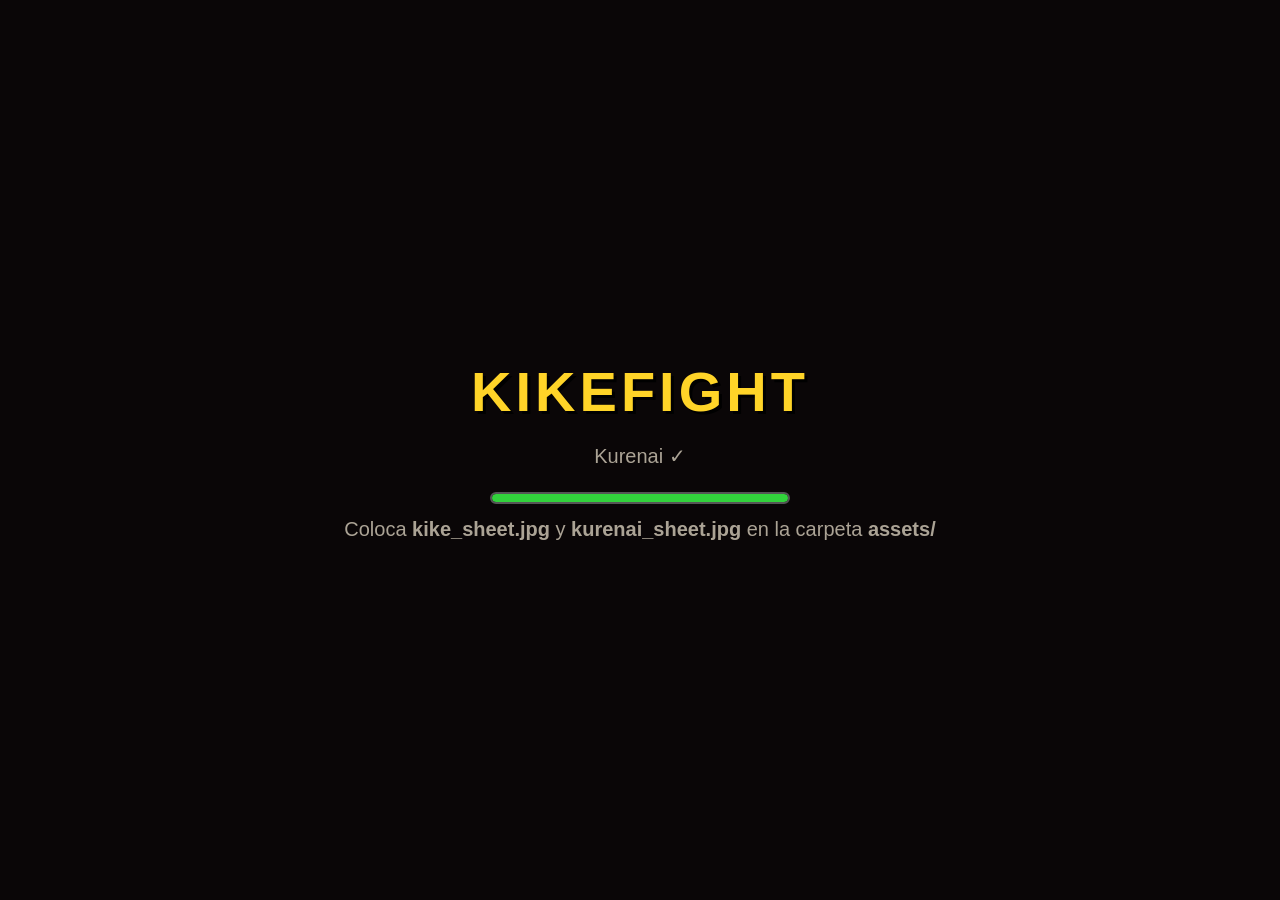
<file: index.html>
<!DOCTYPE html>
<html lang="es">
<head>
<meta charset="UTF-8">
<meta name="viewport" content="width=device-width,initial-scale=1">
<title>KikeFight</title>
<style>
*{margin:0;padding:0;box-sizing:border-box}
body{background:#0a0607;display:flex;justify-content:center;align-items:center;height:100vh;overflow:hidden;font-family:sans-serif}
canvas{display:block;image-rendering:pixelated;image-rendering:crisp-edges}
#loader{position:fixed;inset:0;background:#0a0607;display:flex;flex-direction:column;align-items:center;justify-content:center;color:#f0e6d2;z-index:10}
#loader h1{font-size:56px;color:#ffd428;text-shadow:3px 3px 0 #000;margin-bottom:20px;letter-spacing:4px}
#loader p{font-size:20px;opacity:.7}
#bar-wrap{width:300px;height:12px;background:#222;border:2px solid #555;margin-top:24px;border-radius:6px;overflow:hidden}
#bar{height:100%;background:#32d23c;width:0%;transition:width .3s;border-radius:4px}
#hint{font-size:14px;opacity:.5;margin-top:14px;text-align:center}
</style>
</head>
<body>

<div id="loader">
  <h1>KIKEFIGHT</h1>
  <p id="load-msg">Cargando assets…</p>
  <div id="bar-wrap"><div id="bar"></div></div>
  <p id="hint">Coloca <b>kike_sheet.jpg</b> y <b>kurenai_sheet.jpg</b> en la carpeta <b>assets/</b></p>
</div>

<canvas id="c"></canvas>

<script>
'use strict'
// ══════════════════════════════════════════════════════════════
//  CONSTANTS
// ══════════════════════════════════════════════════════════════
const W=1280,H=720,FLOOR_Y=540,GRAV=0.9,SPD=6,JMP=-22
const ROUND_S=99,MAX_HP=100,COMBO_WIN=1800
const SCALE=3.2          // sprite scale-up factor
const BG_THRESH=28       // darkness threshold for sprite detection
const MIN_SP_W=26        // min sprite width  (filters out letter-width groups)
const MIN_SP_H=34        // min sprite height (filters out one-line text rows)
const MAX_ASPECT=4.5     // w/h ratio limit  (filters out wide horizontal text labels)

const DMG={light:7,heavy:14,special:22,block:2}
const ANIM_MS={idle:170,walk:105,jump:100,light:80,heavy:90,special:100,block:120,hit:110,dead:130}
// animation frame counts will be discovered from detected sprites

// state → priority (higher = harder to interrupt)
const PRIO={idle:0,walk:0,jump:1,light:3,heavy:4,special:5,block:2,hit:6,dead:99}
// which game-frame indices have an active hitbox [lo,hi]
const ACTIVE={light:[1,2],heavy:[1,3],special:[2,4]}

// Colours
const C={
  hpBg:'#3c0a0a',hpGrn:'#32d23c',hpRed:'#d22828',hpGld:'#c8a01e',
  frame:'#1e140a',cmb:'#50c8ff',txt:'#f0e6d2',
  kiFx:'#50ff80',purpFx:'#c050ff',hitLight:'#ffe050',hitHeavy:'#ff8020'
}

// ══════════════════════════════════════════════════════════════
//  CANVAS
// ══════════════════════════════════════════════════════════════
const canvas=document.getElementById('c')
const ctx=canvas.getContext('2d')
canvas.width=W; canvas.height=H
ctx.imageSmoothingEnabled=false
function resize(){
  const s=Math.min(innerWidth/W,innerHeight/H)
  canvas.style.width=(W*s)+'px'; canvas.style.height=(H*s)+'px'
}
addEventListener('resize',resize); resize()

// ══════════════════════════════════════════════════════════════
//  SPRITE AUTO-DETECTOR
//  Scans a loaded Image for non-background pixel groups.
//  Returns: Array of rows, each row = Array of {x,y,w,h}.
// ══════════════════════════════════════════════════════════════
function detectSpriteGroups(img, maxXFrac=0.56){
  const tw=img.naturalWidth||img.width, th=img.naturalHeight||img.height
  // Only scan the left portion of the sheet (gameplay sprites)
  // Right side contains expressions, UI elements, palette swatches, etc.
  const scanW=Math.round(tw*maxXFrac)
  const tc=document.createElement('canvas'); tc.width=tw; tc.height=th
  const tx=tc.getContext('2d'); tx.drawImage(img,0,0)
  const px=tx.getImageData(0,0,tw,th).data

  const active=(x,y)=>{
    if(x<0||x>=tw||y<0||y>=th) return false
    const i=(y*tw+x)*4
    return Math.max(px[i],px[i+1],px[i+2])>BG_THRESH
  }

  // active rows (only within scanW columns)
  const rowA=new Uint8Array(th)
  for(let y=0;y<th;y++) for(let x=0;x<scanW;x++) if(active(x,y)){rowA[y]=1;break}

  // row → horizontal bands
  const bands=[]
  let bs=-1
  for(let y=0;y<=th;y++){
    if(rowA[y]&&bs<0) bs=y
    if(!rowA[y]&&bs>=0){bands.push([bs,y-1]);bs=-1}
  }

  const result=[]
  for(const[y1,y2]of bands){
    const bh=y2-y1+1
    if(bh<MIN_SP_H) continue                   // skip thin text-label rows

    // active columns inside this band (within scanW)
    const colA=new Uint8Array(scanW)
    for(let x=0;x<scanW;x++) for(let y=y1;y<=y2;y++) if(active(x,y)){colA[x]=1;break}

    // column → sprite groups
    const row=[]
    let cs=-1
    for(let x=0;x<=scanW;x++){
      if(colA[x]&&cs<0) cs=x
      if(!colA[x]&&cs>=0){
        const gw=x-cs
        if(gw>=MIN_SP_W && gw/bh<=MAX_ASPECT) row.push({x:cs,y:y1,w:gw,h:bh})
        cs=-1
      }
    }
    if(row.length) result.push(row)
  }
  return result          // [ [{x,y,w,h},…], … ]
}

// ── Map detected groups → named animation frames ──────────────
// Actual sheet layout (Kike & Kurenai – same structure):
//   groups[0]  = PERSONAJE row   : idle×2, walk×1, guardia×1
//   groups[1]  = MOVEMENT row    : correr×2, salto×1, agacharse×1, daño×1, ko×1
//   groups[2…] = ATTACK rows (left half=normales, right half=especiales)
//     row+0  PUÑO        /  SHINOBI DASH (or SHURIKEN FLURRY)
//     row+1  PATADA BAJA /  KAZE SLASH (or KASUMI STEP)
//     row+2  CORTE H     /  SOMBRA ASCENDENTE (or HANA NO MAI)
//     row+3  CORTE V     /  CORTE HURACÁN (or KURENAI ENBU)
function mapFrames(groups, splitX){
  const f={}
  // ── PERSONAJE (idle, walk, guard) ─────────────────────────
  if(groups[0]){
    const r=groups[0]
    // First 2 sprites = idle poses, next = walk, next = guard
    if(r.length>=4){
      f.idle  = toF(r.slice(0,2))
      f.walk  = toF(r.slice(2,3))
      f.guard = toF(r.slice(3,4))
    } else if(r.length>=2){
      f.idle  = toF(r.slice(0,2))
      f.walk  = toF(r.slice(0,2))   // reuse idle for walk if not enough
      f.guard = toF(r.slice(1,2))
    } else {
      f.idle  = toF(r); f.walk=f.idle; f.guard=f.idle
    }
  }
  // ── MOVEMENT (run, jump, crouch, hit, ko) ─────────────────
  if(groups[1]){
    const r=groups[1]
    f.run   = toF(r.slice(0,2))
    f.jump  = toF(r.slice(2,3))
    f.crouch= toF(r.slice(3,4))
    f.hit   = toF(r.slice(4,5).length?r.slice(4,5):r.slice(-2,-1))
    f.ko    = toF(r.slice(5,6).length?r.slice(5,6):[r[r.length-1]].filter(Boolean))
    if(!f.run.length&&r.length>=2) f.run=toF(r.slice(0,2))
    if(!f.jump.length&&r[0]) f.jump=toF([r[0]])
  }
  // ── ATTACKS (left=normales, right=especiales split by splitX) ─
  const atkNames =['punch','kick','slash_h','slash_v']
  const spNames  =['sp1','sp2','sp3','sp4']
  for(let i=0;i<4;i++){
    const grp=groups[2+i]; if(!grp) continue
    const left =grp.filter(s=>s.x+s.w/2 < splitX)
    const right=grp.filter(s=>s.x+s.w/2 >= splitX)
    if(left.length)  f[atkNames[i]]=toF(left)
    if(right.length) f[spNames[i]] =toF(right)
  }
  // Fallbacks: make sure every needed key exists
  const base=f.idle||[[0,0,60,80]]
  ;['idle','walk','guard','run','jump','crouch','hit','ko',
    'punch','kick','slash_h','slash_v','sp1','sp2','sp3','sp4'
  ].forEach(k=>{ if(!f[k]||!f[k].length) f[k]=base })
  return f
}
function toF(arr){ return arr.filter(Boolean).map(s=>[s.x,s.y,s.w,s.h]) }

// ── Draw one frame from a sprite sheet ────────────────────────
function drawFrame(img,frame,cx,cy,scale,flip,tint=null){
  const[sx,sy,sw,sh]=frame
  const dw=sw*scale, dh=sh*scale
  const dx=cx-dw/2, dy=cy-dh   // anchor: centre-bottom

  ctx.save()
  ctx.imageSmoothingEnabled=false
  if(flip){
    ctx.translate(dx+dw,dy); ctx.scale(-1,1)
    ctx.drawImage(img,sx,sy,sw,sh,0,0,dw,dh)
  }else{
    ctx.drawImage(img,sx,sy,sw,sh,dx,dy,dw,dh)
  }
  // optional colour tint (multiply via globalCompositeOperation)
  if(tint){
    ctx.globalCompositeOperation='multiply'; ctx.globalAlpha=0.35
    ctx.fillStyle=tint; ctx.fillRect(flip?0:dx,dy,dw,dh)
  }
  ctx.restore()
}

// ══════════════════════════════════════════════════════════════
//  FIGHTER CLASS
// ══════════════════════════════════════════════════════════════
class Fighter{
  constructor(n,x,y,img,frames,name,flip,accentCol,splitX){
    this.n=n; this.x=x; this.y=y; this.img=img
    this.frames=frames; this.name=name; this.flip=flip
    this.col=accentCol; this.splitX=splitX
    this.vY=0; this.gnd=true; this.hp=MAX_HP; this.alive=true
    this.state='idle'; this.fi=0; this.ft=0; this.done=false
    this.combo=0; this.ct=0; this.stun=0
    this.inp={L:0,R:0,U:0,lgt:0,hvy:0,sp:0,blk:0}
    this.ar=null; this.hitDone=false; this.spawnProj=false; this.shk=0
    this.rect={x:x-38,y:y-185,w:76,h:185}
    // which frame-set maps to which game state
    this.stateMap={
      idle:'idle', walk:'walk', jump:'jump', block:'guard',
      hit:'hit',   dead:'ko',
      light:'punch', heavy:'slash_h', special:'sp1'
    }
  }

  /* ── helpers ──────────────────────────────────────────── */
  fc(state){
    const key=this.stateMap[state]||state
    return (this.frames[key]||this.frames.idle||[[0,0,1,1]]).length
  }
  getFrame(state,fi){
    const key=this.stateMap[state]||state
    const arr=this.frames[key]||this.frames.idle||[[0,0,60,80]]
    return arr[Math.min(fi,arr.length-1)]
  }

  setState(s){
    if(s===this.state) return
    if((PRIO[s]||0)<(PRIO[this.state]||0)) return
    this.state=s; this.fi=0; this.ft=0; this.done=false; this.ar=null; this.hitDone=false
  }

  update(dt){
    if(!this.alive){this.adv(dt,'dead',false);return}
    this.ct+=dt; if(this.ct>COMBO_WIN) this.combo=0
    if(this.stun>0){this.stun-=dt; if(this.stun<=0){this.stun=0;this.setState('idle')}}
    if(!this.gnd) this.vY+=GRAV
    this.y+=this.vY
    if(this.y>=FLOOR_Y){this.y=FLOOR_Y;this.vY=0;this.gnd=true}
    this.x=Math.max(70,Math.min(W-70,this.x))
    this.rect={x:this.x-38,y:this.y-185,w:76,h:185}
    if(this.state==='hit'||this.state==='dead'){this.adv(dt,this.state,false);return}
    this.doInput(); this.adv(dt,this.state); this.updAR()
  }

  doInput(){
    const i=this.inp,s=this.state
    if(['light','heavy','special'].includes(s)){if(!this.done)return;this.setState('idle');return}
    if(i.blk){this.setState('block');return}
    if(i.sp&&this.gnd){this.setState('special');this.hitDone=false;this.spawnProj=false;return}
    if(i.hvy&&this.gnd){this.setState('heavy');this.hitDone=false;return}
    if(i.lgt){this.setState('light');this.hitDone=false;return}
    if(i.U&&this.gnd){this.vY=JMP;this.gnd=false;this.setState('jump');return}
    if(!this.gnd){this.setState('jump');return}
    const dx=(i.R?SPD:0)-(i.L?SPD:0)
    if(dx){this.x+=dx;this.setState('walk')}else this.setState('idle')
  }

  adv(dt,sk,loop=true){
    const ms=ANIM_MS[sk]||120, fc=this.fc(sk)
    this.ft+=dt
    if(this.ft>=ms){
      this.ft-=ms; this.fi++
      if(this.fi>=fc){
        if(loop) this.fi=0
        else{this.fi=fc-1;this.done=true;if(sk==='dead')this.alive=false}
      }
    }
  }

  updAR(){
    this.ar=null
    const af=ACTIVE[this.state]; if(!af) return
    if(this.fi<af[0]||this.fi>af[1]) return
    const d=this.flip?-1:1
    const[w,h]=this.state==='light'?[115,85]:this.state==='heavy'?[145,105]:[165,130]
    const ax=this.rect.x+(d===1?this.rect.w+8:-w-8), ay=this.rect.y+28
    this.ar={x:ax,y:ay,w,h}
    if(this.state==='special'&&this.fi===3) this.spawnProj=true
  }

  takeHit(dmg,from){
    if(!this.alive||this.state==='dead') return
    if(this.state==='block') dmg=DMG.block
    this.hp=Math.max(0,this.hp-dmg); this.shk=from==='heavy'?6:3
    if(this.hp<=0){this.alive=false;this.state='dead';this.fi=0;this.ft=0;this.done=false}
    else{this.stun=from==='heavy'?360:210;this.state='hit';this.fi=0;this.ft=0;this.done=false}
  }

  regHit(){this.ct=0;this.combo++}

  draw(){
    if(!this.img) return
    const frame=this.getFrame(this.state,this.fi)
    // Flash red on hit
    const tint=(this.state==='hit')? '#ff4444':null
    drawFrame(this.img,frame,this.x,this.y,SCALE,this.flip,tint)
  }
}

// ══════════════════════════════════════════════════════════════
//  PROJECTILES
// ══════════════════════════════════════════════════════════════
const FURNS=['chair','table','barrel','vase']

class Proj{
  constructor(x,y,dir,type='furniture',col='#c8a01e'){
    this.x=x;this.y=y;this.vx=dir*13;this.vy=-9
    this.rot=0;this.rs=dir*6;this.col=col
    this.type=type; this.ftype=FURNS[Math.random()*4|0]
    this.rect={x,y,w:74,h:65};this.active=true;this.hitTarget=false
    this.trail=[]
  }
  update(){
    this.trail.push({x:this.x+37,y:this.y+32,a:1})
    if(this.trail.length>8) this.trail.shift()
    this.trail.forEach(t=>{t.a-=0.12})
    this.vy+=GRAV*0.55; this.x+=this.vx; this.y+=this.vy; this.rot+=this.rs
    this.rect={x:this.x,y:this.y,w:74,h:65}
    if(this.y>FLOOR_Y+90||this.x<-250||this.x>W+250) this.active=false
  }
  draw(){
    if(!this.active) return
    // trail
    this.trail.forEach(t=>{
      ctx.save(); ctx.globalAlpha=t.a*0.4; ctx.fillStyle=this.col
      ctx.beginPath(); ctx.arc(t.x,t.y,10,0,Math.PI*2); ctx.fill(); ctx.restore()
    })
    ctx.save(); ctx.translate(this.x+37,this.y+32); ctx.rotate(this.rot*Math.PI/180)
    if(this.type==='furniture') drawFurn(ctx,this.ftype)
    else drawShuriken(ctx,this.col)
    ctx.restore()
  }
}

// draw furniture centred at (0,0)
function drawFurn(c,type){
  const r=(col,x,y,w,h)=>{c.fillStyle=col;c.fillRect(x,y,w,h)}
  if(type==='chair'){
    r('#8c5a28',-18,-5,36,10); r('#784a22',-14,5,5,20); r('#9,5,5,20')
    r('#784a22',9,5,5,20); r('#8c5a28',-18,-24,6,21); r('#8c5a28',12,-24,6,21)
    r('#8c5a28',-18,-24,36,6); r('#6e4519',-8,12,16,4)
  }else if(type==='table'){
    r('#8c5a28',-35,-6,70,11); r('#784a22',-32,5,5,25); r('#784a22',27,5,5,25)
    r('#784a22',-10,5,5,25); r('#784a22',5,5,5,25); r('#784a22',-32,16,64,4)
  }else if(type==='barrel'){
    c.beginPath();c.arc(0,0,28,0,Math.PI*2);c.fillStyle='#a0642d';c.fill()
    r('#503214',-28,-12,56,5); r('#503214',-28,3,56,5); r('#503214',-28,18,56,5)
  }else{
    c.beginPath();c.ellipse(0,0,18,26,0,0,Math.PI*2);c.fillStyle='#b47828';c.fill()
    r('#b47828',-12,-26,24,10); r('#a06420',-10,-24,20,8)
  }
}

// draw shuriken star centred at (0,0)
function drawShuriken(c,col){
  c.fillStyle=col
  for(let i=0;i<4;i++){
    c.save(); c.rotate(i*Math.PI/2)
    c.beginPath(); c.moveTo(0,-18); c.lineTo(5,-5); c.lineTo(18,0); c.lineTo(5,5)
    c.lineTo(0,18); c.lineTo(-3,6); c.lineTo(-10,10); c.lineTo(-4,0)
    c.lineTo(-10,-10); c.lineTo(-3,-6); c.closePath(); c.fill(); c.restore()
  }
  c.fillStyle='#fff'; c.beginPath(); c.arc(0,0,4,0,Math.PI*2); c.fill()
}

// ══════════════════════════════════════════════════════════════
//  HIT EFFECTS
// ══════════════════════════════════════════════════════════════
class Effect{
  constructor(x,y,heavy=false,col=C.hitLight){
    this.x=x;this.y=y;this.heavy=heavy;this.col=col;this.t=0;this.life=heavy?400:240
    this.sparks=Array.from({length:heavy?20:12},()=>[Math.random()*360,3+Math.random()*(heavy?10:6)])
    this.petals=heavy?Array.from({length:8},()=>({
      x:0,y:0,vx:(Math.random()-0.5)*6,vy:-4-Math.random()*4,r:Math.random()*4+2,a:1
    })):[]
  }
  get dead(){return this.t>=this.life}
  update(dt){
    this.t+=dt
    this.petals.forEach(p=>{p.x+=p.vx;p.y+=p.vy;p.vy+=0.2;p.a-=0.02})
  }
  draw(){
    const p=this.t/this.life,a=1-p,sp=p*(this.heavy?90:55)
    const col=this.col
    // ring
    const rr=sp*0.6|0
    if(rr>3){
      ctx.save();ctx.globalAlpha=a*0.6;ctx.strokeStyle=col;ctx.lineWidth=this.heavy?4:3
      ctx.beginPath();ctx.arc(this.x,this.y,rr,0,Math.PI*2);ctx.stroke();ctx.restore()
    }
    // core flash
    if(p<0.25){
      ctx.save();ctx.globalAlpha=(0.25-p)/0.25*0.8;ctx.fillStyle=col
      ctx.beginPath();ctx.arc(this.x,this.y,this.heavy?28:16,0,Math.PI*2);ctx.fill();ctx.restore()
    }
    // sparks
    this.sparks.forEach(([ang,spd])=>{
      const rad=ang*Math.PI/180,ex=this.x+Math.cos(rad)*spd*sp*0.28,ey=this.y+Math.sin(rad)*spd*sp*0.28
      const sz=Math.max(1,3.5*(1-p))
      ctx.save();ctx.globalAlpha=a;ctx.fillStyle=col
      ctx.beginPath();ctx.arc(ex,ey,sz,0,Math.PI*2);ctx.fill();ctx.restore()
    })
    // petals (Kurenai)
    this.petals.forEach(p2=>{
      ctx.save();ctx.globalAlpha=Math.max(0,p2.a)
      ctx.fillStyle=this.col;ctx.beginPath()
      ctx.ellipse(this.x+p2.x,this.y+p2.y,p2.r*2,p2.r,Math.random()*Math.PI,0,Math.PI*2)
      ctx.fill();ctx.restore()
    })
  }
}

// ══════════════════════════════════════════════════════════════
//  DOJO BACKGROUND  (procedural – same as before, but nicer)
// ══════════════════════════════════════════════════════════════
let bgCanvas=null
function buildBG(nightMode=false){
  bgCanvas=document.createElement('canvas'); bgCanvas.width=W; bgCanvas.height=H
  const c=bgCanvas.getContext('2d')
  const skyCol=nightMode?'#1a0a2e':'#d2b99b'
  c.fillStyle=skyCol; c.fillRect(0,0,W,H)
  // shoji panels
  const panelCol=nightMode?'#1e1535':'#ebe0be'
  const gridCol =nightMode?'#3a2550':'#a07846'
  for(let i=0;i<4;i++){
    const wx=60+i*290
    c.fillStyle=panelCol; c.fillRect(wx,55,242,355)
    c.strokeStyle=gridCol; c.lineWidth=4; c.strokeRect(wx,55,242,355)
    c.lineWidth=2
    for(let rr=0;rr<5;rr++){c.beginPath();c.moveTo(wx,55+rr*72);c.lineTo(wx+242,55+rr*72);c.stroke()}
    for(let cc=0;cc<4;cc++){c.beginPath();c.moveTo(wx+cc*61,55);c.lineTo(wx+cc*61,410);c.stroke()}
  }
  // moon (night mode)
  if(nightMode){
    const grd=c.createRadialGradient(1100,80,0,1100,80,90)
    grd.addColorStop(0,'rgba(240,230,190,0.9)'); grd.addColorStop(1,'rgba(240,230,190,0)')
    c.fillStyle=grd; c.beginPath(); c.arc(1100,80,90,0,Math.PI*2); c.fill()
  }
  // kanji scroll
  c.fillStyle=nightMode?'#2a1d40':'#e6d7b4'
  c.fillRect(1062,78,100,340); c.strokeStyle='#8c6437'; c.lineWidth=3; c.strokeRect(1062,78,100,340)
  c.fillStyle='#3c2810'; c.font='bold 36px serif'; c.textAlign='center'
  c.fillText('忍',1112,152); c.fillText('者',1112,208); c.fillText('道',1112,264)
  // ceiling beams
  for(let bx=0;bx<W;bx+=160) c.fillRect(bx,0,30,58)
  c.fillStyle=nightMode?'#0e0a1a':'#643c1e'; c.fillRect(0,48,W,20)
  // cherry trees
  rng32=mulb(42); cherryTree(c,85,490,nightMode); rng32=mulb(99); cherryTree(c,1225,510,nightMode)
  // floor
  c.fillStyle=nightMode?'#2a1505':'#a06432'; c.fillRect(0,FLOOR_Y,W,H-FLOOR_Y)
  c.strokeStyle=nightMode?'#3a2010':'#8c5028'; c.lineWidth=2
  for(let px=0;px<W;px+=90){c.beginPath();c.moveTo(px,FLOOR_Y);c.lineTo(px,H);c.stroke()}
  c.lineWidth=1
  for(let rr=0;rr<H-FLOOR_Y;rr+=40){c.beginPath();c.moveTo(0,FLOOR_Y+rr);c.lineTo(W,FLOOR_Y+rr);c.stroke()}
  c.fillStyle=nightMode?'#6a3820':'#b97840'; c.fillRect(0,FLOOR_Y,W,6)
  // floor shadow gradient
  const grd=c.createLinearGradient(0,FLOOR_Y-30,0,FLOOR_Y+20)
  grd.addColorStop(0,'rgba(0,0,0,0.55)'); grd.addColorStop(1,'rgba(0,0,0,0)')
  c.fillStyle=grd; c.fillRect(0,FLOOR_Y-30,W,50)
  // petals
  rng32=mulb(7)
  for(let i=0;i<50;i++){
    const px2=rng32()*W,py=80+rng32()*(FLOOR_Y-100),ps=3+rng32()*5
    c.save();c.globalAlpha=0.45+rng32()*0.5
    c.fillStyle=nightMode?'#c864c8':'#ffb4c8'
    c.beginPath();c.ellipse(px2,py,ps*2,ps,rng32()*Math.PI,0,Math.PI*2);c.fill();c.restore()
  }
}
let rng32
function mulb(s){let seed=s;return()=>{seed|=0;seed=seed+0x6D2B79F5|0;let t=Math.imul(seed^seed>>>15,1|seed);t=t+Math.imul(t^t>>>7,61|t)^t;return((t^t>>>14)>>>0)/4294967296}}
function cherryTree(c,cx,by,night){
  c.fillStyle=night?'#2a1228':'#5a3720'; c.fillRect(cx-12,by-252,24,252)
  c.fillStyle=night?'#3a1838':'#6e4a28'; c.fillRect(cx-12,by-252,8,252)
  c.strokeStyle=night?'#2a1228':'#5a3720'; c.lineWidth=8
  [[cx,by-222,cx-82,by-312],[cx,by-202,cx+62,by-292],[cx,by-172,cx-52,by-242]]
    .forEach(([x1,y1,x2,y2])=>{c.beginPath();c.moveTo(x1,y1);c.lineTo(x2,y2);c.stroke()})
  const bc=night?'#802880':'#fab0b9', bc2=night?'#a030a0':'#ffb9cd'
  [[cx-82,by-342,72],[cx+52,by-322,67],[cx-22,by-372,82],
   [cx-52,by-282,57],[cx+22,by-302,60],[cx,by-424,77]]
    .forEach(([bx,bby,br])=>{
      c.beginPath();c.arc(bx,bby,br,0,Math.PI*2);c.fillStyle=bc;c.fill()
      c.beginPath();c.arc(bx-10,bby-10,br/2,0,Math.PI*2);c.fillStyle=bc2;c.fill()
    })
}

// ══════════════════════════════════════════════════════════════
//  HUD
// ══════════════════════════════════════════════════════════════
function stxt(font,text,col,x,y,align='left'){
  ctx.font=font; ctx.textAlign=align
  ctx.fillStyle='rgba(0,0,0,0.8)'; ctx.fillText(text,x+2,y+2)
  ctx.fillStyle=col; ctx.fillText(text,x,y)
}
function barGrad(x,y,w,h,c1,c2){
  if(w<=0)return
  const g=ctx.createLinearGradient(x,0,x+w,0)
  g.addColorStop(0,c1);g.addColorStop(1,c2)
  ctx.fillStyle=g; ctx.fillRect(x,y,w,h)
}
function drawHUD(p1,p2,ms){
  const bW=460,bH=26,bY=18
  // P1
  ctx.fillStyle=C.frame; ctx.beginPath(); ctx.roundRect(26,bY-4,bW+8,bH+8,4); ctx.fill()
  ctx.fillStyle=C.hpBg;  ctx.fillRect(30,bY,bW,bH)
  barGrad(30,bY,bW*p1.hp/MAX_HP|0,bH,C.hpGrn,C.hpGld)
  stxt('bold 22px sans-serif',p1.name,C.txt,30,bY+bH+22)
  // P2
  const p2x=W-30-bW
  ctx.fillStyle=C.frame; ctx.beginPath(); ctx.roundRect(p2x-4,bY-4,bW+8,bH+8,4); ctx.fill()
  ctx.fillStyle=C.hpBg;  ctx.fillRect(p2x,bY,bW,bH)
  const pw=bW*p2.hp/MAX_HP|0
  barGrad(p2x+bW-pw,bY,pw,bH,C.hpRed,'#f06418')
  stxt('bold 22px sans-serif',p2.name,C.txt,W-30,bY+bH+22,'right')
  // Timer
  const secs=Math.max(0,Math.floor(ms/1000))
  stxt('bold 68px sans-serif',String(secs).padStart(2,'0'),secs<=10?'#ff5028':C.txt,W/2,76,'center')
  // Combos
  if(p1.combo>=2){
    stxt('bold 38px sans-serif',''+p1.combo,p1.col||C.cmb,30,bY+bH+58)
    stxt('bold 20px sans-serif',' COMBO!',p1.col||C.cmb,70,bY+bH+58)
  }
  if(p2.combo>=2){
    stxt('bold 38px sans-serif',''+p2.combo,p2.col||C.cmb,W-30,bY+bH+58,'right')
    stxt('bold 20px sans-serif','COMBO! ',p2.col||C.cmb,W-72,bY+bH+58,'right')
  }
}

// ══════════════════════════════════════════════════════════════
//  OVERLAP
// ══════════════════════════════════════════════════════════════
function ov(a,b){return a.x<b.x+b.w&&a.x+a.w>b.x&&a.y<b.y+b.h&&a.y+a.h>b.y}

// ══════════════════════════════════════════════════════════════
//  GAME STATE
// ══════════════════════════════════════════════════════════════
const GS={MENU:'menu',FIGHT:'fight',RE:'re',GO:'go'}
let gs=GS.MENU, p1,p2, rt=ROUND_S*1000, projs=[], efxs=[]
let shF=0,shX=0,shY=0, wtxt='', ret=0, w1=0,w2=0
let debugMode=false, nightMode=false

// stored sprite data
let kikeImg=null, kurenaiImg=null
let kikeFrames={}, kurenaiFrames={}
let kikeReady=false, kurenaiReady=false

function newFighters(){
  p1=new Fighter(1,310,FLOOR_Y,kikeImg,kikeFrames,'KIKE  •  UA NINJA',false,'#50ff80',550)
  p2=new Fighter(2,970,FLOOR_Y,kurenaiImg,kurenaiFrames,'KURENAI',true,'#c050ff',550)
  // map heavy to slash_h for both, special to sp1 (kaze/shuriken)
  // Kike's special (O) = sp1 = kaze_slash in the sheet
  // Kurenai's special (KP2) = sp1 = shuriken_flurry
}

// ══════════════════════════════════════════════════════════════
//  INPUT
// ══════════════════════════════════════════════════════════════
const K={}
addEventListener('keydown',e=>{K[e.code]=true; handleMenu(e)})
addEventListener('keyup',  e=>{K[e.code]=false})
function handleMenu(e){
  if(e.code==='KeyG'){ nightMode=!nightMode; buildBG(nightMode) }
  if(e.code==='KeyD'){ debugMode=!debugMode }
  if(e.code!=='Enter') return
  if(gs===GS.MENU){startFight()}
  else if(gs===GS.RE||gs===GS.GO){
    if(gs===GS.GO){w1=0;w2=0;gs=GS.MENU}
    else startFight()
  }
}
function startFight(){newFighters();rt=ROUND_S*1000;projs=[];efxs=[];shF=0;gs=GS.FIGHT}

function readInput(){
  p1.inp={L:K.KeyA,R:K.KeyD,U:K.KeyW,lgt:K.KeyU,hvy:K.KeyI,sp:K.KeyO,blk:K.KeyP}
  p2.inp={L:K.ArrowLeft,R:K.ArrowRight,U:K.ArrowUp,lgt:K.Numpad1,hvy:K.Numpad3,sp:K.Numpad2,blk:K.Numpad0}
}

// ══════════════════════════════════════════════════════════════
//  MENU SCREEN
// ══════════════════════════════════════════════════════════════
function drawMenu(){
  if(bgCanvas) ctx.drawImage(bgCanvas,0,0)
  else{ctx.fillStyle='#0d0608';ctx.fillRect(0,0,W,H)}
  ctx.save();ctx.globalAlpha=bgCanvas?0.55:1;ctx.fillStyle='#050208';ctx.fillRect(0,0,W,H);ctx.restore()

  // Draw character previews if sprites ready
  if(kikeReady&&kikeFrames.idle){
    const fr=kikeFrames.idle[0]
    drawFrame(kikeImg,fr,360,H/2+80,SCALE*1.1,false)
  }
  if(kurenaiReady&&kurenaiFrames.idle){
    const fr=kurenaiFrames.idle[0]
    drawFrame(kurenaiImg,fr,920,H/2+80,SCALE*1.1,true)
  }

  stxt('bold 86px sans-serif','KIKEFIGHT','#ffd428',W/2,185,'center')
  stxt('bold 32px sans-serif','— Presiona ENTER para jugar —',C.txt,W/2,270,'center')

  // P1 controls
  stxt('bold 26px sans-serif','KIKE  •  UA NINJA','#50ff80',W/2-300,340,'center')
  const lc=['Mover: A / D    Saltar: W','Ataque leve: U    Ataque fuerte: I',
            '🪑 Lanzar mueble: O    Bloquear: P']
  lc.forEach((t,i)=>stxt('20px sans-serif',t,C.txt,115,380+i*32))

  // P2 controls
  stxt('bold 26px sans-serif','KURENAI','#c050ff',W/2+300,340,'center')
  const rc=['Mover: ← →    Saltar: ↑','Leve: KP1    Fuerte: KP3',
            '🌸 Shurikens: KP2    Bloquear: KP0']
  rc.forEach((t,i)=>stxt('20px sans-serif',t,C.txt,W-115,380+i*32,'right'))

  stxt('20px sans-serif','Best of 3  •  99s  •  G = modo noche  •  D = debug','#c8b496',W/2,620,'center')
}

// ══════════════════════════════════════════════════════════════
//  DEBUG OVERLAY  (press D)
//  Shows sprite-sheet frame boundaries on top of screen
// ══════════════════════════════════════════════════════════════
function drawDebug(){
  if(!debugMode) return
  const drawSheet=(img,frames,offX,offY,label)=>{
    if(!img) return
    ctx.save(); ctx.translate(offX,offY); ctx.scale(0.35,0.35)
    ctx.drawImage(img,0,0)
    ctx.strokeStyle='#ff0'; ctx.lineWidth=2; ctx.font='10px monospace'
    Object.entries(frames).forEach(([name,farr])=>{
      farr.forEach(([sx,sy,sw,sh],i)=>{
        ctx.strokeStyle=['#f00','#0f0','#08f','#ff0','#f0f','#0ff'][i%6]
        ctx.strokeRect(sx,sy,sw,sh)
        ctx.fillStyle=ctx.strokeStyle; ctx.fillText(name+i,sx+2,sy+12)
      })
    })
    ctx.restore()
    stxt('bold 14px monospace',label,'#ff0',offX+4,offY+14)
  }
  drawSheet(kikeImg,kikeFrames,10,200,'KIKE SHEET')
  drawSheet(kurenaiImg,kurenaiFrames,W/2+10,200,'KURENAI SHEET')
}

// ══════════════════════════════════════════════════════════════
//  MAIN LOOP
// ══════════════════════════════════════════════════════════════
let last=0
function loop(ts){
  const dt=Math.min(ts-last,50); last=ts
  requestAnimationFrame(loop)

  // MENU
  if(gs===GS.MENU){drawMenu();return}

  // FIGHT UPDATE
  if(gs===GS.FIGHT){
    readInput()
    p1.flip=p1.x>p2.x; p2.flip=p2.x<p1.x
    p1.update(dt); p2.update(dt)

    // hit detection
    for(const[atk,def]of[[p1,p2],[p2,p1]]){
      if(atk.ar&&!atk.hitDone&&ov(atk.ar,def.rect)){
        const dmg=DMG[atk.state]||DMG.light
        def.takeHit(dmg,atk.state); atk.hitDone=true; atk.regHit()
        const ex=(atk.ar.x+atk.ar.w/2+def.rect.x+def.rect.w/2)/2
        const ey=def.rect.y+def.rect.h/3
        const heavy=atk.state!=='light'
        const hitCol=atk===p1?C.kiFx:C.purpFx
        efxs.push(new Effect(ex,ey,heavy,hitCol))
        shF=heavy?8:4
      }
    }

    // special projectile spawn
    for(const f of[p1,p2]){
      if(f.spawnProj){
        f.spawnProj=false
        const d=f.flip?-1:1
        if(f===p1){
          // Kike: furniture throw
          projs.push(new Proj(f.x+d*60,f.y-130,d,'furniture',C.kiFx))
        }else{
          // Kurenai: 3 shurikens fan
          for(let i=-1;i<=1;i++){
            const p=new Proj(f.x+d*50,f.y-120-i*30,d,'shuriken',C.purpFx)
            p.vy=-8+i*3; p.vx=d*14+i*2; projs.push(p)
          }
        }
      }
    }

    // projectile update & hit
    for(let i=projs.length-1;i>=0;i--){
      const pj=projs[i]; pj.update()
      if(!pj.active){projs.splice(i,1);continue}
      if(!pj.hitTarget){
        for(const t of[p1,p2]){
          if(ov(pj.rect,t.rect)){
            t.takeHit(DMG.special,'heavy'); pj.hitTarget=true; pj.active=false
            const hitCol=t===p2?C.kiFx:C.purpFx
            efxs.push(new Effect(pj.rect.x+37,pj.rect.y+32,true,hitCol))
            shF=7; const atk=t===p1?p2:p1; atk.regHit(); break
          }
        }
      }
    }

    // effects
    for(let i=efxs.length-1;i>=0;i--){efxs[i].update(dt);if(efxs[i].dead)efxs.splice(i,1)}

    // screen shake
    if(shF>0){shF--;shX=(Math.random()*8-4)|0;shY=(Math.random()*6-3)|0}
    else{shX=0;shY=0}

    // timer
    rt-=dt
    if(rt<=0){
      rt=0
      wtxt=p1.hp>p2.hp?'KIKE WINS!':p2.hp>p1.hp?'KURENAI WINS!':'DRAW!'
      if(wtxt==='KIKE WINS!')w1++;else if(wtxt==='KURENAI WINS!')w2++
      ret=2600;gs=GS.RE
    }
    // KO
    for(const[dead,wt]of[[p1,'KURENAI WINS!'],[p2,'KIKE WINS!']]){
      if(!dead.alive&&gs===GS.FIGHT){
        wtxt=wt; if(wt==='KIKE WINS!')w1++;else w2++; ret=3200;gs=GS.RE
      }
    }
  }

  if(gs===GS.RE){ret-=dt;if(ret<=0){if(w1>=2||w2>=2)gs=GS.GO;else startFight()}}

  // ── RENDER ─────────────────────────────────────────────────
  if(bgCanvas) ctx.drawImage(bgCanvas,shX,shY)
  else{ctx.fillStyle='#0d0608';ctx.fillRect(0,0,W,H)}

  if(p1&&p2){
    // floor shadows
    for(const f of[p1,p2]){
      const sw=Math.max(0,55*(1-Math.max(0,(FLOOR_Y-f.y)/180)))|0
      if(sw>8){
        ctx.save();ctx.globalAlpha=0.22;ctx.fillStyle='#000'
        ctx.beginPath();ctx.ellipse(f.x+shX,FLOOR_Y+shY-4,sw,11,0,0,Math.PI*2);ctx.fill();ctx.restore()
      }
    }

    projs.forEach(pj=>pj.draw())
    p1.draw(); p2.draw()
    efxs.forEach(e=>e.draw())
    drawHUD(p1,p2,rt)

    // win dots
    for(let i=0;i<2;i++){
      ctx.fillStyle=i<w1?C.hpGrn:'#3c3c3c'; ctx.beginPath();ctx.arc(30+i*22,90,8,0,Math.PI*2);ctx.fill()
      ctx.fillStyle=i<w2?C.hpRed:'#3c3c3c'; ctx.beginPath();ctx.arc(W-30-i*22,90,8,0,Math.PI*2);ctx.fill()
    }
  }

  // overlays
  if(gs===GS.RE||gs===GS.GO){
    ctx.save();ctx.globalAlpha=0.6;ctx.fillStyle='#000';ctx.fillRect(0,0,W,H);ctx.restore()
    const ko=!p1?.alive||!p2?.alive
    const isKike=wtxt.includes('KIKE')
    const mainC=ko?(isKike?C.kiFx:C.purpFx):C.txt
    const main=gs===GS.GO?(w1>=2?'🥷 KIKE ES CAMPEÓN!':'🌸 KURENAI ES CAMPEONA!'):wtxt
    const sub=gs===GS.GO?'ENTER para reiniciar':(ko?'— K.O. ! —':'— TIME! —')
    stxt('bold 76px sans-serif',main,mainC,W/2,H/2-10,'center')
    stxt('bold 42px sans-serif',sub,'#e6c87a',W/2,H/2+55,'center')
    if(gs===GS.GO) stxt('26px sans-serif','Presiona ENTER',C.txt,W/2,H/2+108,'center')
  }

  drawDebug()
}

// ══════════════════════════════════════════════════════════════
//  ASSET LOADING
// ══════════════════════════════════════════════════════════════
const bar=document.getElementById('bar')
const loadMsg=document.getElementById('load-msg')
let loaded=0

function assetDone(which, img, label){
  loaded++
  bar.style.width=(loaded/2*100)+'%'
  loadMsg.textContent=label+' ✓'

  // Scan left 56% of sheet (gameplay sprites), exclude expressions/palettes/UI on right
  const groups=detectSpriteGroups(img, 0.56)
  // splitX within the scanned area: NORMALES ~left 53%, ESPECIALES ~53-100% of scan area
  const scanW=Math.round((img.naturalWidth||img.width)*0.56)
  const splitX=Math.round(scanW*0.53)

  console.log(`[${which}] sheet ${img.naturalWidth}x${img.naturalHeight}, groups:`, groups.map(g=>g.length))

  if(which==='kike'){
    kikeImg=img
    kikeFrames=mapFrames(groups,splitX)
    kikeReady=true
    console.log('[kike] frames:', Object.fromEntries(Object.entries(kikeFrames).map(([k,v])=>[k,v.length])))
  }else{
    kurenaiImg=img
    kurenaiFrames=mapFrames(groups,splitX)
    kurenaiReady=true
    console.log('[kurenai] frames:', Object.fromEntries(Object.entries(kurenaiFrames).map(([k,v])=>[k,v.length])))
  }

  if(loaded===2){
    buildBG(nightMode)
    document.getElementById('loader').style.display='none'
    requestAnimationFrame(loop)
  }
}

function assetFail(which){
  loaded++
  bar.style.width=(loaded/2*100)+'%'
  loadMsg.textContent='⚠ '+which+' no encontrado — usando fallback'
  // create 1×1 transparent placeholder so the game still runs
  const fc=document.createElement('canvas'); fc.width=60; fc.height=80
  const placeholder=new Image(); placeholder.src=fc.toDataURL()
  const emptyFrames={idle:[[0,0,60,80]],walk:[[0,0,60,80]],guard:[[0,0,60,80]],
    hit:[[0,0,60,80]],ko:[[0,0,60,80]],jump:[[0,0,60,80]],run:[[0,0,60,80]],
    punch:[[0,0,60,80]],slash_h:[[0,0,60,80]],sp1:[[0,0,60,80]]}
  if(which==='kike'){kikeImg=placeholder;kikeFrames=emptyFrames;kikeReady=true}
  else{kurenaiImg=placeholder;kurenaiFrames=emptyFrames;kurenaiReady=true}
  if(loaded===2){
    buildBG(nightMode)
    document.getElementById('loader').style.display='none'
    requestAnimationFrame(loop)
  }
}

// ── kick off loads ────────────────────────────────────────────
// Try .jpg first (real sheets), fall back to .png (user-placed copies)
function loadImgFallback(srcs, which, label){
  let idx=0
  function tryNext(){
    if(idx>=srcs.length){assetFail(which);return}
    const img=new Image()
    img.onload=()=>assetDone(which,img,label)
    img.onerror=()=>{idx++;tryNext()}
    img.src=srcs[idx++]
  }
  tryNext()
}
loadImgFallback(['assets/kike_sheet.jpg','assets/kike_sheet.png'],    'kike',    'Kike UA Ninja')
loadImgFallback(['assets/kurenai_sheet.jpg','assets/kurenai_sheet.png'],'kurenai','Kurenai')
</script>
</body>
</html>
</file>
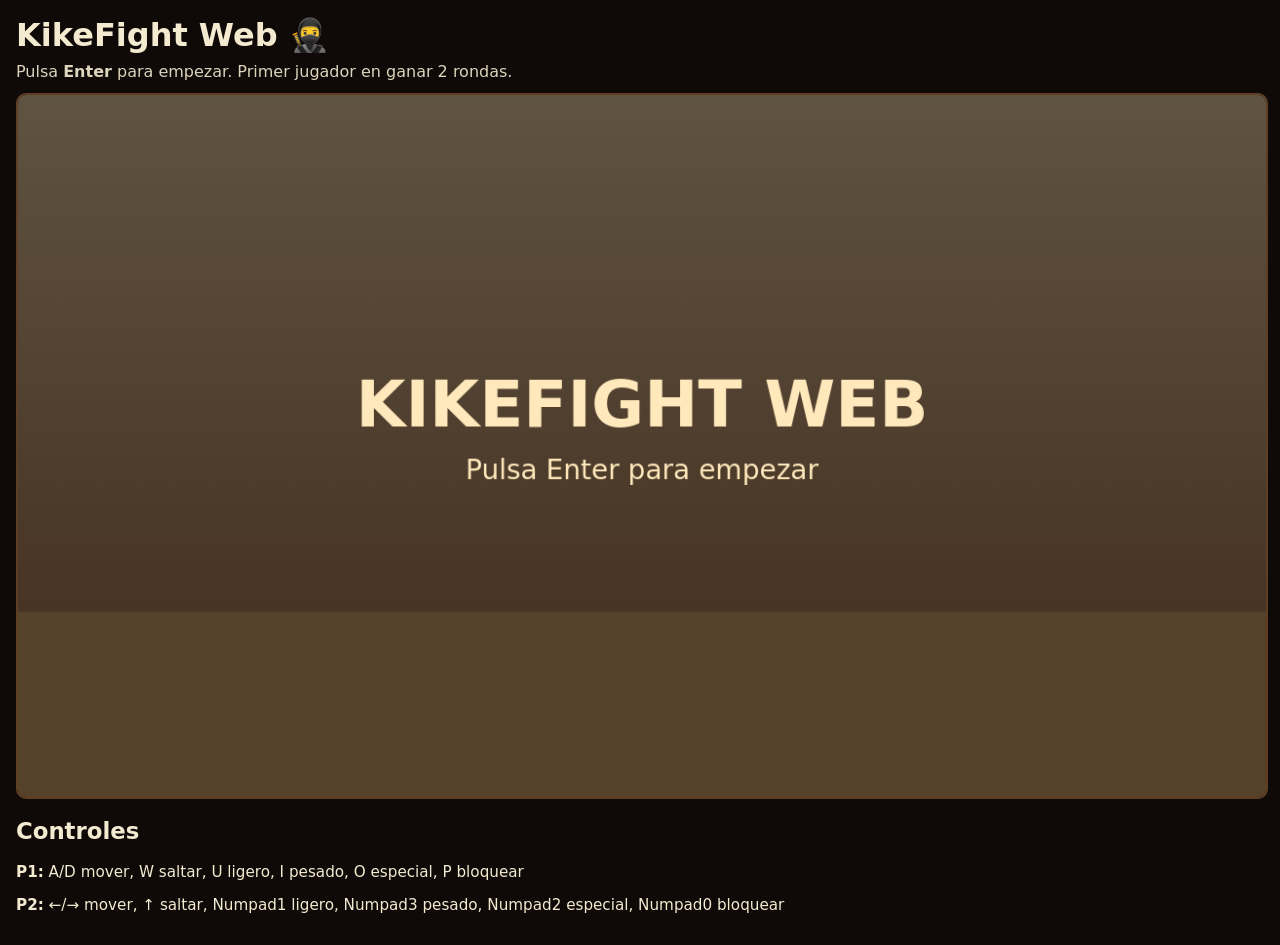
<file: web/index.html>
<!doctype html>
<html lang="es">
  <head>
    <meta charset="UTF-8" />
    <meta name="viewport" content="width=device-width, initial-scale=1.0" />
    <title>KikeFight Web</title>
    <link rel="stylesheet" href="styles.css" />
  </head>
  <body>
    <main class="layout">
      <h1>KikeFight Web 🥷</h1>
      <p class="hint">Pulsa <strong>Enter</strong> para empezar. Primer jugador en ganar 2 rondas.</p>
      <canvas id="game" width="1280" height="720"></canvas>
      <section class="controls">
        <h2>Controles</h2>
        <p><strong>P1:</strong> A/D mover, W saltar, U ligero, I pesado, O especial, P bloquear</p>
        <p><strong>P2:</strong> ←/→ mover, ↑ saltar, Numpad1 ligero, Numpad3 pesado, Numpad2 especial, Numpad0 bloquear</p>
      </section>
    </main>
    <script type="module" src="game.js"></script>
  </body>
</html>
</file>
<file: web/styles.css>
:root {
  color-scheme: dark;
}

body {
  margin: 0;
  font-family: Inter, system-ui, Arial, sans-serif;
  background: #0f0a08;
  color: #f4ead0;
}

.layout {
  max-width: 1320px;
  margin: 0 auto;
  padding: 16px;
}

h1 {
  margin: 0 0 8px;
}

.hint {
  margin: 0 0 12px;
  opacity: 0.9;
}

canvas {
  width: 100%;
  height: auto;
  border: 2px solid #5f3f24;
  border-radius: 10px;
  background: #23150e;
  display: block;
}

.controls {
  margin-top: 12px;
  font-size: 0.95rem;
}
</file>
